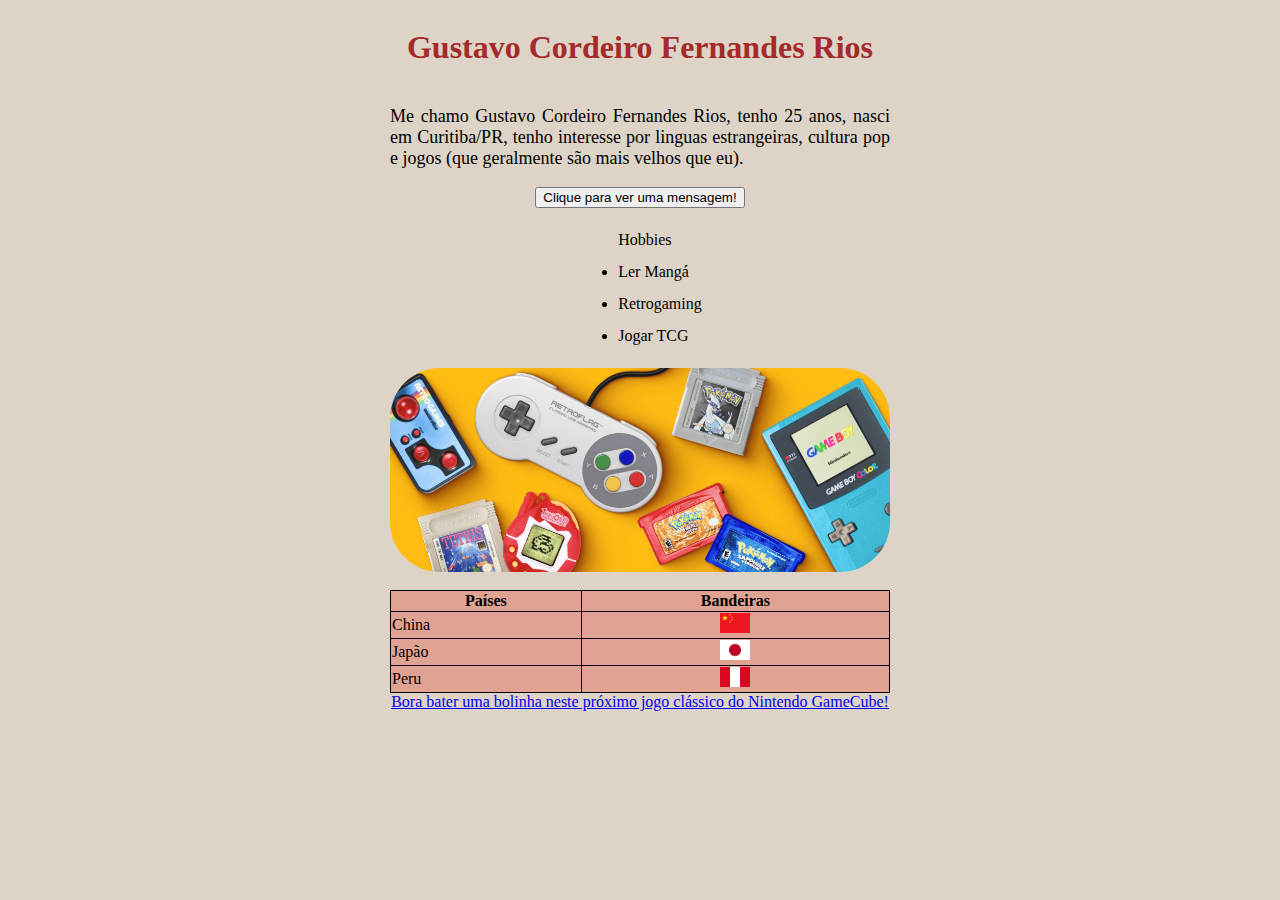
<file: index.html>
<!DOCTYPE html>

<html lang="en">

<head>
    <meta charset="UTF-8">
    <meta name="viewport" content="width=device-width, initial-scale=1.0">
    <title>Trabalho FDS</title>
    <link rel="stylesheet" href="./estilo.css">
</head>

<body>
    <h1 class="title">Gustavo Cordeiro Fernandes Rios</h1>
    <p class="paragraph">Me chamo Gustavo Cordeiro Fernandes Rios, tenho 25 anos, nasci em Curitiba/PR, tenho interesse
        por linguas estrangeiras, cultura pop e jogos (que geralmente são mais velhos que eu). </p>
    <button onclick="mostrarMensagem()">Clique para ver uma mensagem!</button>
    <ul class="list">Hobbies
        <li>Ler Mangá</li>
        <li>Retrogaming</li>
        <li>Jogar TCG</li>
    </ul>
    <img src="retrogaming.png" class="image" alt="Retro">
    <br />
    <table>
        <tr>
            <th>Países</th>
            <th>Bandeiras</th>
        </tr>
        <tr>
            <td>China</td>
            <th><img src="China.png" width="30px"></th>
        </tr>
        <tr>
            <td>Japão</td>
            <th><img src="Japão.png" width="30px"></th>
        </tr>
        <tr>
            <td>Peru</td>
            <th><img src="Peru.png" width="30px"></th>
        </tr>
    </table>
    <a
        href="https://www.nintendo.com/pt-br/whatsnew/bora-bater-uma-bolinha-neste-proximo-jogo-classico-do-nintendo-gamecube/">Bora
        bater uma bolinha neste próximo jogo clássico do Nintendo GameCube!</a>
</body>

<script src="jquery.js"></script>

</html>
</file>
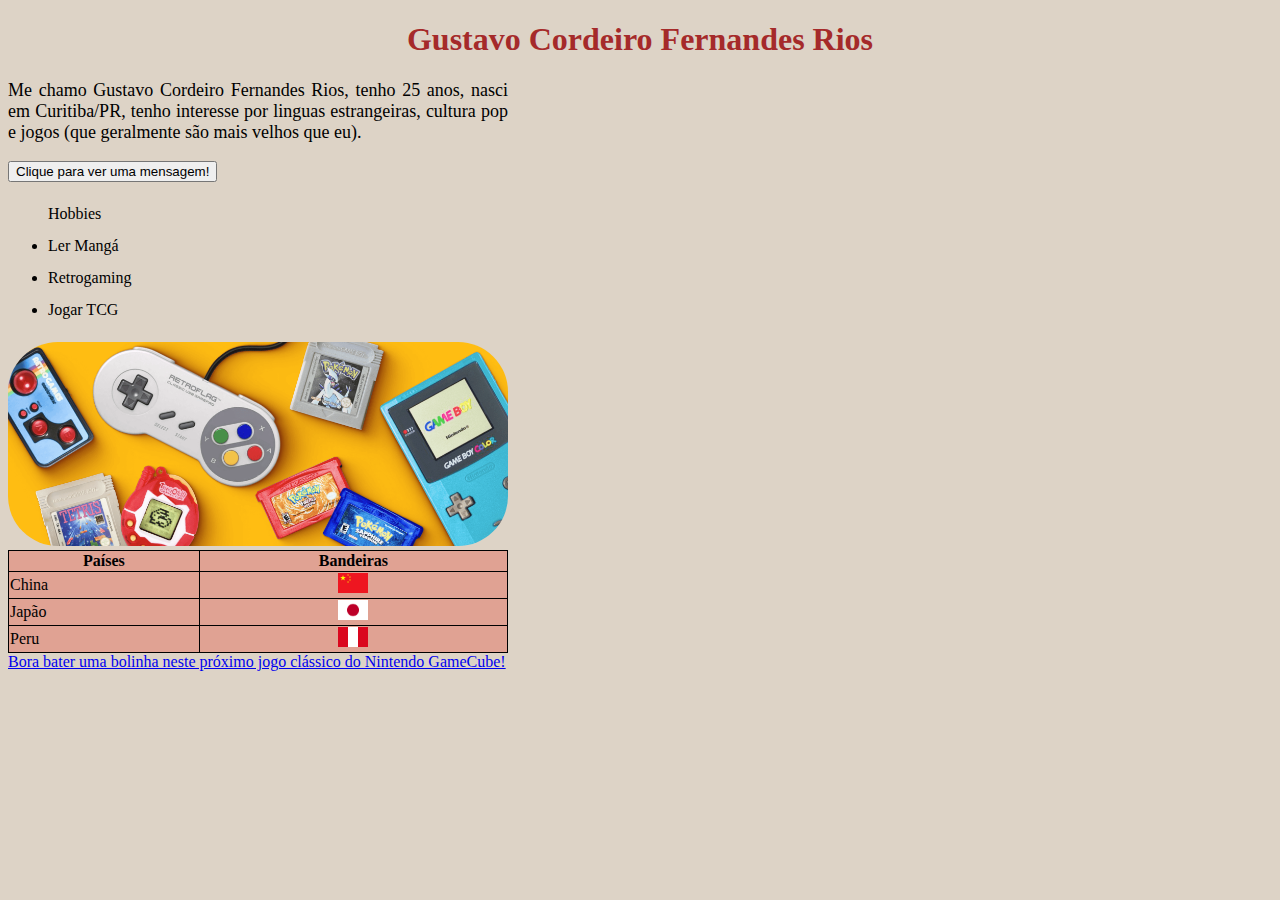
<file: Trabalho FDS.html>
<!DOCTYPE html>
<style>
    body {
        background-color: rgb(221, 211, 198);
    }
    .title {
        text-align: center;
        color: brown;
    }
    .paragraph {
        font-size: large;
        width: 500px;
        text-align: justify;
    }
    .list {
        line-height: 2;
    }
    .image { border-radius: 50px; }
    .image { width: 500px;}
    table, th, td { 
        border: 1px solid;}
    table {
        width: 500px;
        border-collapse: collapse;
        background-color: rgb(224, 162, 147);
        }
        a:hover {
        color: brown;
        }    
</style> 

<html lang="en">
<head>
    <meta charset="UTF-8">
    <meta name="viewport" content="width=device-width, initial-scale=1.0">
    <title>Trabalho FDS</title>
</head>
<body>
    <h1 class="title">Gustavo Cordeiro Fernandes Rios</h1>
    <p class="paragraph">Me chamo Gustavo Cordeiro Fernandes Rios, tenho 25 anos, nasci em Curitiba/PR, tenho interesse por linguas estrangeiras, cultura pop e jogos (que geralmente são mais velhos que eu). </p> 
        <button onclick="mostrarMensagem()">Clique para ver uma mensagem!</button>
        <ul class="list">Hobbies
            <li>Ler Mangá</li>
            <li>Retrogaming</li>
            <li>Jogar TCG</li>
        </ul>
                <img src="retrogaming.png" 
                class="image" 
                alt="Retro">
        <table>
            <tr>
                <th>Países</th>
                <th>Bandeiras</th>
            </tr>
            <tr>
                <td>China</td>
                <th><img src="China.png" width="30px"></th>
            </tr>
            <tr>
                <td>Japão</td>
                <th><img src="Japão.png" width="30px"></th>
            </tr>            
            <tr>
                <td>Peru</td>
                <th><img src="Peru.png" width="30px"></th>
            </tr>
        </table>
        <a href="https://www.nintendo.com/pt-br/whatsnew/bora-bater-uma-bolinha-neste-proximo-jogo-classico-do-nintendo-gamecube/">Bora bater uma bolinha neste próximo jogo clássico do Nintendo GameCube!</a>
</body>
</html>

<script>
  function mostrarMensagem() {
    alert("Seja Bem vindo!!");
  }
</script>
</file>
<file: estilo.css>
body {
     display: flex;
     flex-direction: column;
     align-items: center;
     background-color: rgb(221, 211, 198);
 }

 .title {
     text-align: center;
     color: brown;
 }

 .paragraph {
     font-size: large;
     width: 500px;
     text-align: justify;
 }

 .list {
     line-height: 2;
 }

 .image {
     border-radius: 50px;
 }

 .image {
     width: 500px;
 }

 table,
 th,
 td {
     border: 1px solid;
 }

 table {
     width: 500px;
     border-collapse: collapse;
     background-color: rgb(224, 162, 147);
 }

 a:hover {
     color: brown;
 }
</file>
